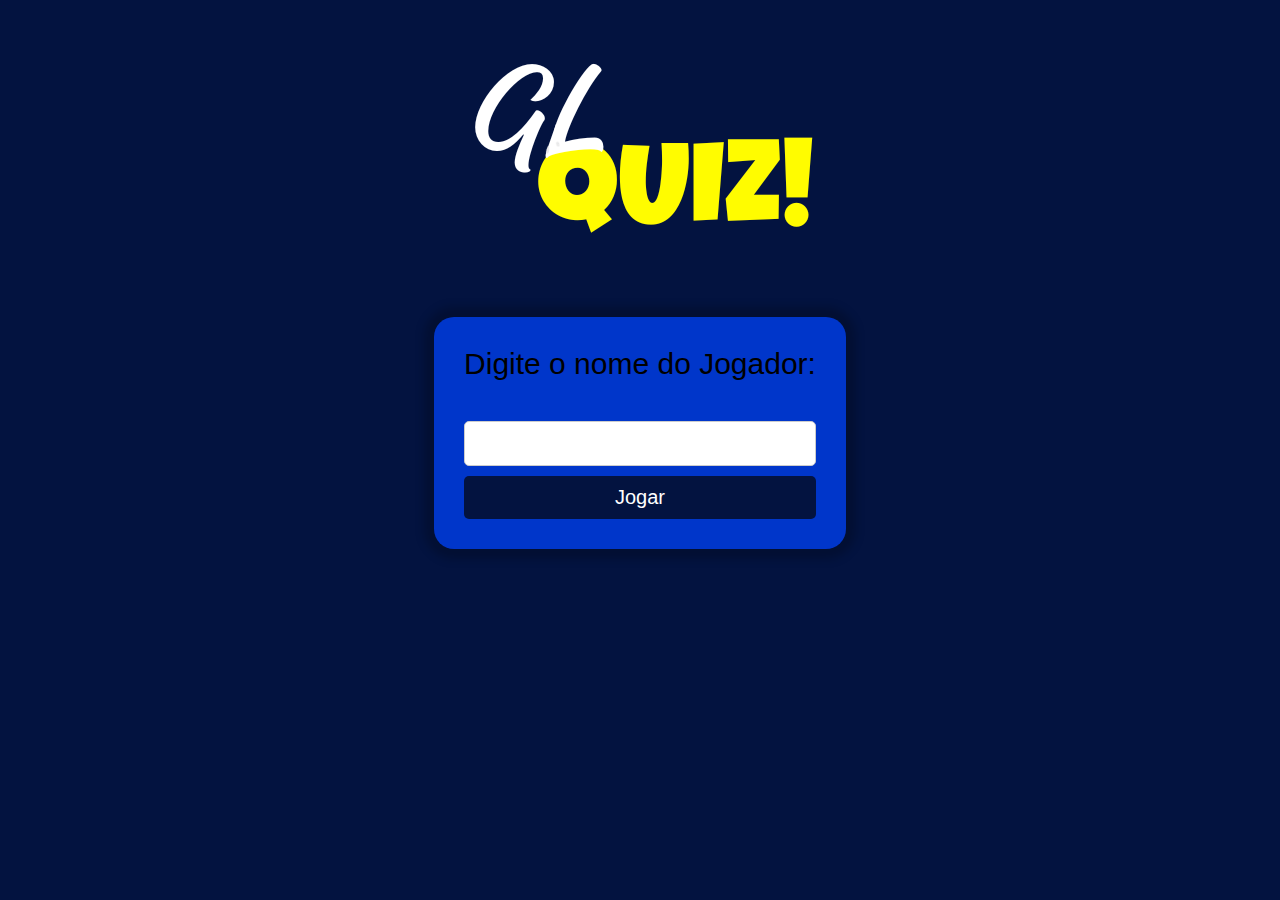
<file: View/index.html>
<!DOCTYPE html>
<html lang="pt-br">
<head>
    <meta charset="UTF-8">
    <meta name="viewport" content="width=device-width, initial-scale=1.0">
    <link rel="stylesheet" href="style.css">
    <link rel="preconnect" href="https://fonts.googleapis.com">
    <link rel="preconnect" href="https://fonts.gstatic.com" crossorigin>
    <link href="https://fonts.googlzzapis.com/css2?family=Roboto&display=swap" rel="stylesheet">
    <link rel="shortcut icon" href="..\images\GL-logo.ico" type="image/x-icon">
    <title>GL QUIZ</title>
</head>
<body>
    <img src="..\images\GL-logo.png" alt="GL-logo">
    <section>
        <form class="form-index" action="cad_view.php" method="get">
            <label for="nomeJogador">Digite o nome do Jogador:</label>
            <input type="text" name="nomeJogador" id="nomeJogador" required>
            <input type="submit" value="Jogar">
        </form>
    </section>
</body>
</html>
</file>
<file: View/style.css>
body {
    font-family: 'Roboto', sans-serif;
    background-color: #031340;
    display: flex;
    flex-direction: column;
    justify-content: center;
    align-items: center;
    overflow: hidden;
    
}

img {
    margin-bottom: 40px; 
}

section {
    background-color: #0036ca; 
    padding: 30px;
    border-radius: 20px;
    box-shadow: 0px 0px 10px 10px rgba(0, 0, 0, 0.212);

}

form .form-index {
    text-align: center;
    display: flex;
    flex-direction: column;
    align-items: center;
}

label {
    display: block;
    margin-bottom: 10px;
    font-size: 30px;
    
}

input[type="text"], input[type="submit"] {
    padding: 10px;
    font-size: 20px;
    border: 1px solid #ccc;
    border-radius: 5px;
    margin-top: 30px;
    width: 100%;
    box-sizing: border-box;
}

input[type="submit"] {
    background-color: #031340; 
    color: #ffffff; 
    border: none;
    cursor: pointer;
    display: block;
    margin-top: 10px;
}

input[type="submit"]:hover {
    background-color: #023061; 
    transition: 0.5s;
}


/*style cad.php*/

.section-cad{
    margin-top: 100px;
    font-size: 20px;
}

h2 .pergunta {
    font-size: 20px;
    font-weight: bold;
    color: #333;
}


.opcao {
    margin-right: 10px;
    margin-bottom: 20px;
}

button {
    text-decoration: none;
    background-color: #031340; 
    color: #ffffff; 
    padding: 10px;
    font-size: 20px;
    border: 1px solid #ccc;
    border-radius: 5px;
    border: none;
    margin-top: 10px;
    width: 100%;
}

button:hover {
    background-color: #023061; 
    transition: 0.5s;
}
</file>
